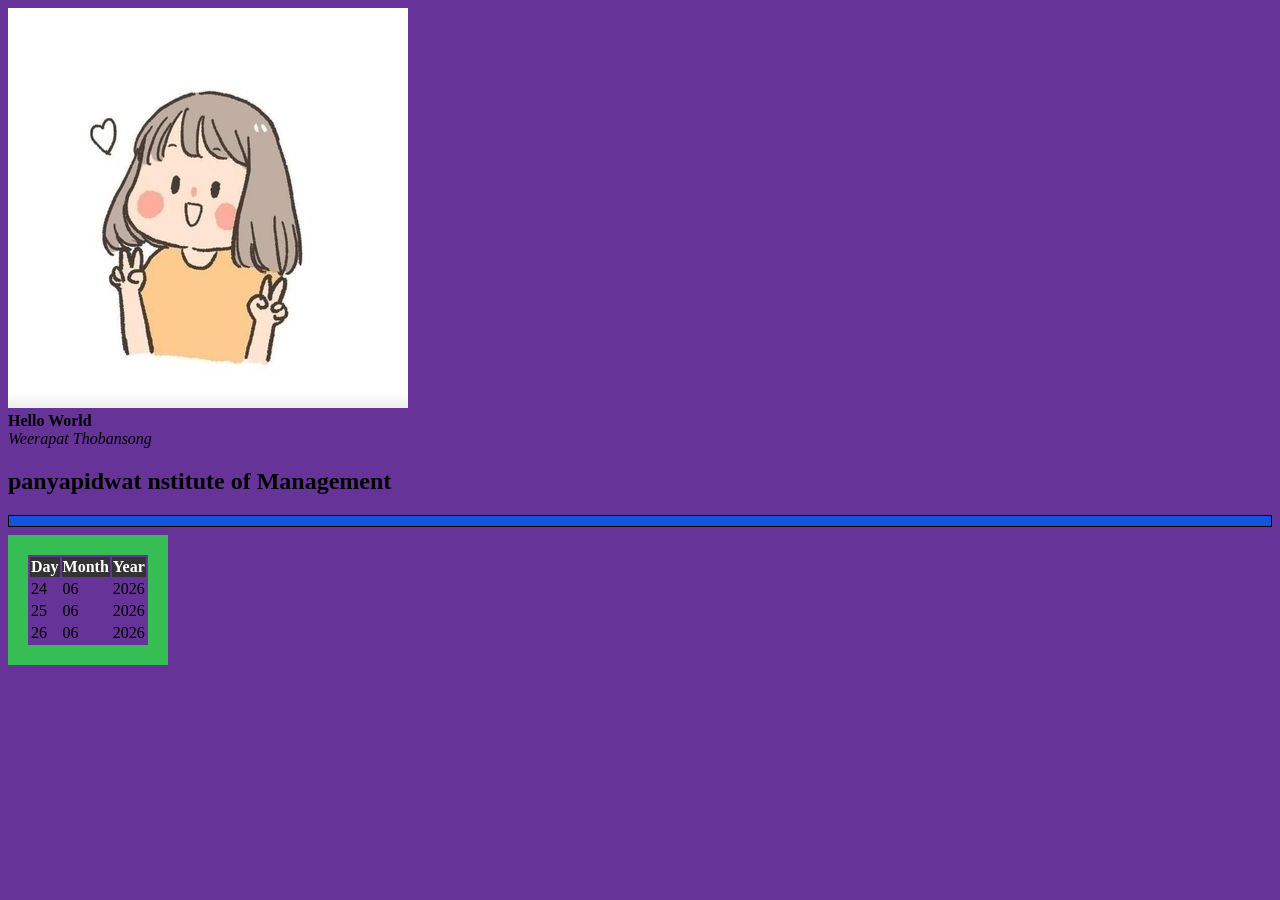
<file: HTML/index.html>
<!DOCTYPE html>
<html lang="en">
<head>
    <style>
      body {
          background-color: rebeccapurple;
      }
       hr {
           background-color: white;
       }
   </style>

    <meta charset="UTF-8">
    <meta name="viewport" content="width=device-width, initial-scale=1.0">
    <title>Introoduction </title>
    <link rel="icon" type="image/x-icon" href="favicon.ico">
    <link rel="styleheet"  href="css/styles.css">
</head>
<body>
    <img src = "sd.jpg" alt = "this is oak image">
    <br>
    <b>Hello World</b>
    <br>
    <i>Weerapat Thobansong</i>
    <h2>panyapidwat nstitute of Management</h2>
    <hr style="height: 10px; border-style:solid; background-color:#1453db;">
   
    <!-- ddjdjdj = comment -->
     <table style="border: 20px solid rgb(54, 189, 83);">
    <thead style="background-color: #333; color: #ffffff;">
    <tr>
        <th>
        Day
        </th>
         <th>
        Month
        </th>
        <th>
        Year
        </th>
    </tr>
</thead>

    <tr>
         <td>24</td>
         <td>06</td>
         <td>2026</td>
    </tr>
    <tr>
          <td>25</td>
         <td>06</td>
         <td>2026</td>
    </tr>
    <tr>
          <td>26</td>
         <td>06</td>
         <td>2026</td>
    </tr>
</table>

</body>
</html>
</file>
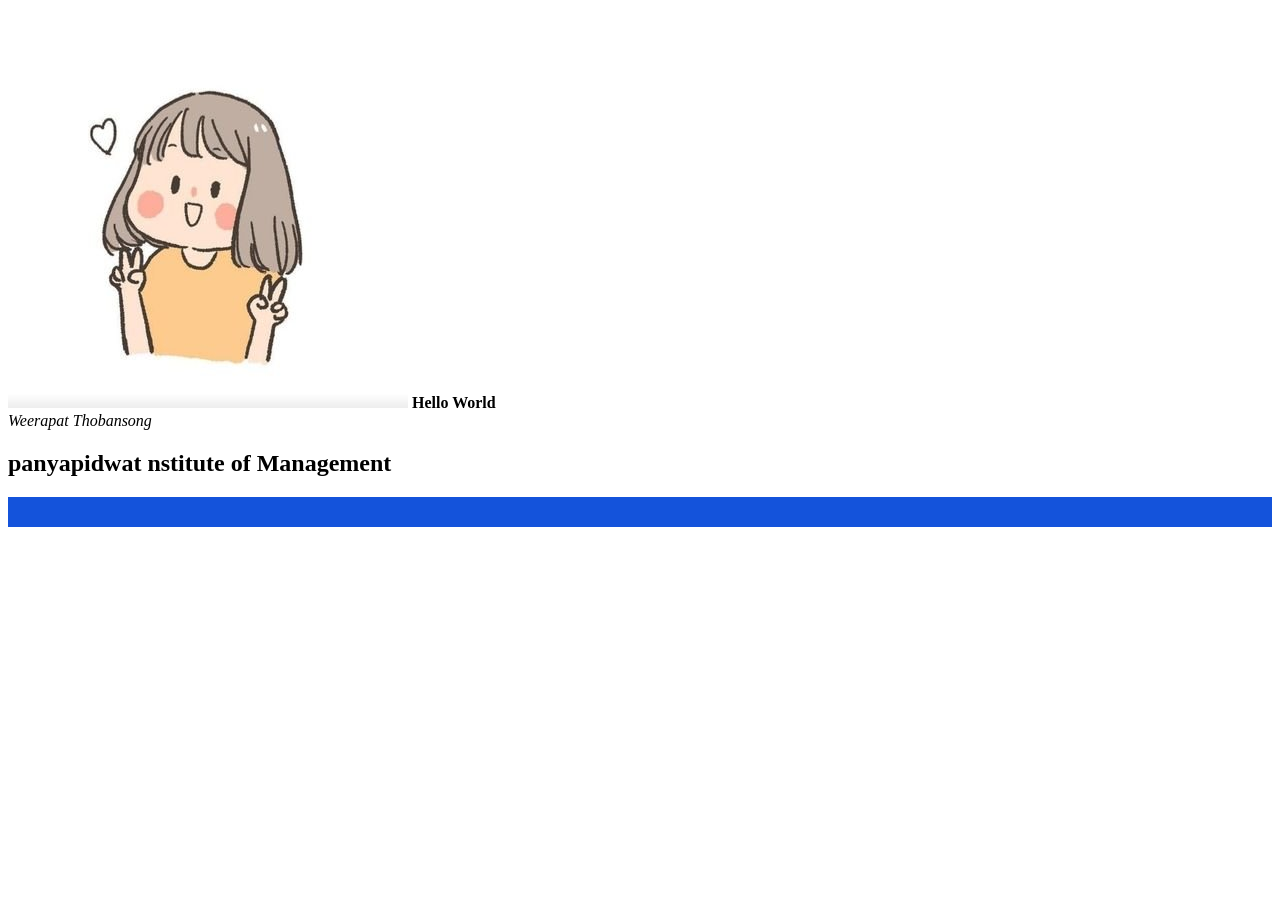
<file: indenx.html>
<!DOCTYPE html>
<html lang="en">
<head>
    <meta charset="UTF-8">
    <meta name="viewport" content="width=device-width, initial-scale=1.0">
    <title>Introoduction </title>
    <link rel="icon" type="image/x-icon" href="favicon.ico">
</head>
<body>
    <img src = "sd.jpg" alt = "this is oak image">
    <b>Hello World</b>
    <br>
    <i>Weerapat Thobansong</i>
    <h2>panyapidwat nstitute of Management</h2>
    <hr style="height:30px; border:none; background-color:#1453db;">
    <!-- ddjdjdj = comment -->
</body>
</html>
</file>
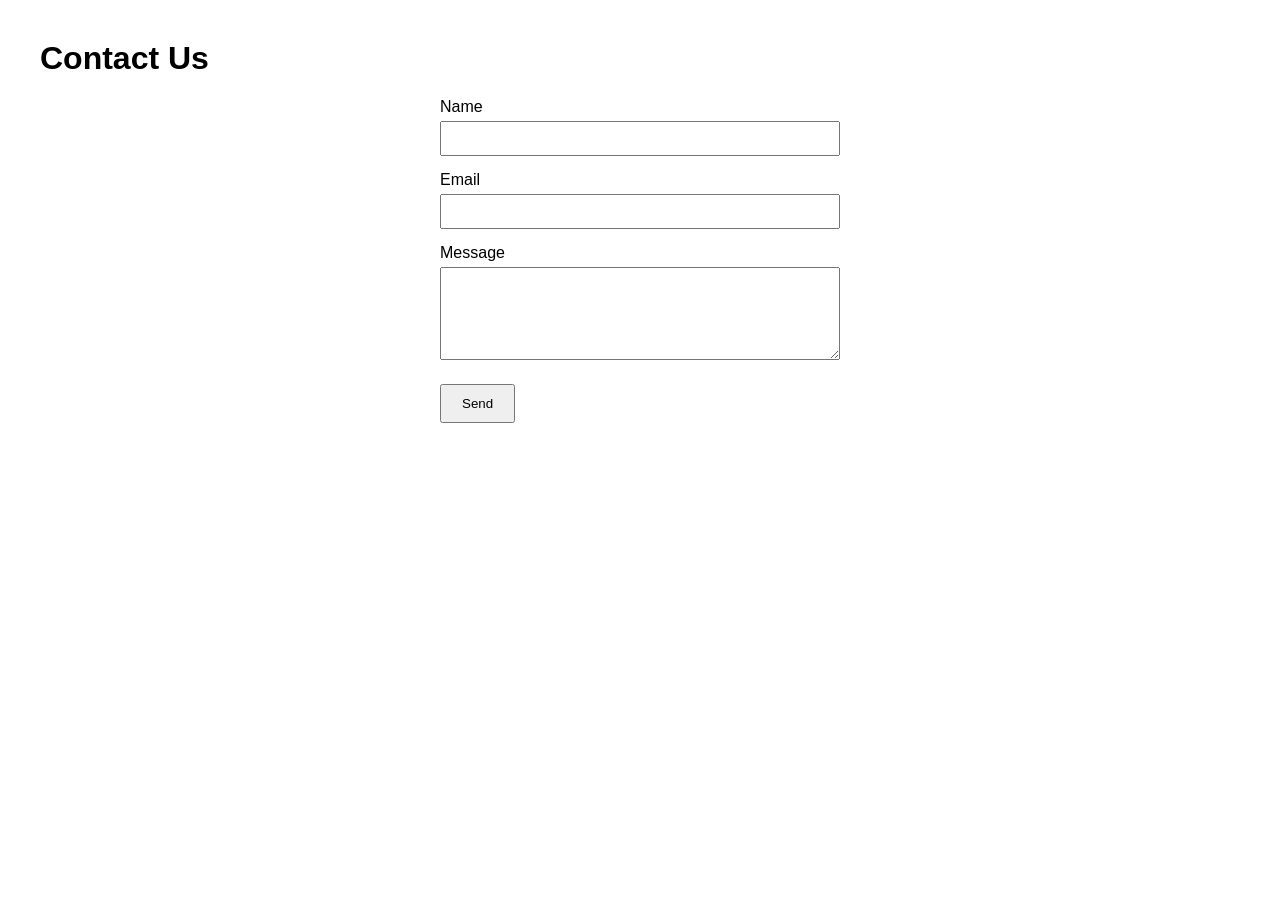
<file: HTML/contact.html>
<!DOCTYPE html>
<html lang="en">
<head>
   <meta charset="UTF-8">
   <title>Contact Form</title>
   <style>
       body { font-family: Arial, sans-serif; margin: 40px; }
       form { max-width: 400px; margin: auto; }
       label { display: block; margin-top: 15px; }
       input, textarea { width: 100%; padding: 8px; margin-top: 5px; box-sizing: border-box; }
       button { margin-top: 20px; padding: 10px 20px; }
   </style>
</head>
<body>
   <h1>Contact Us</h1>
   <form action="#" method="post">
       <label for="name">Name</label>
       <input type="text" id="name" name="name" required>

       <label for="email">Email</label>
       <input type="email" id="email" name="email" required>

       <label for="message">Message</label>
       <textarea id="message" name="message" rows="5" required></textarea>

       <button type="submit">Send</button>
   </form>
   
</body>
</html>
</file>
